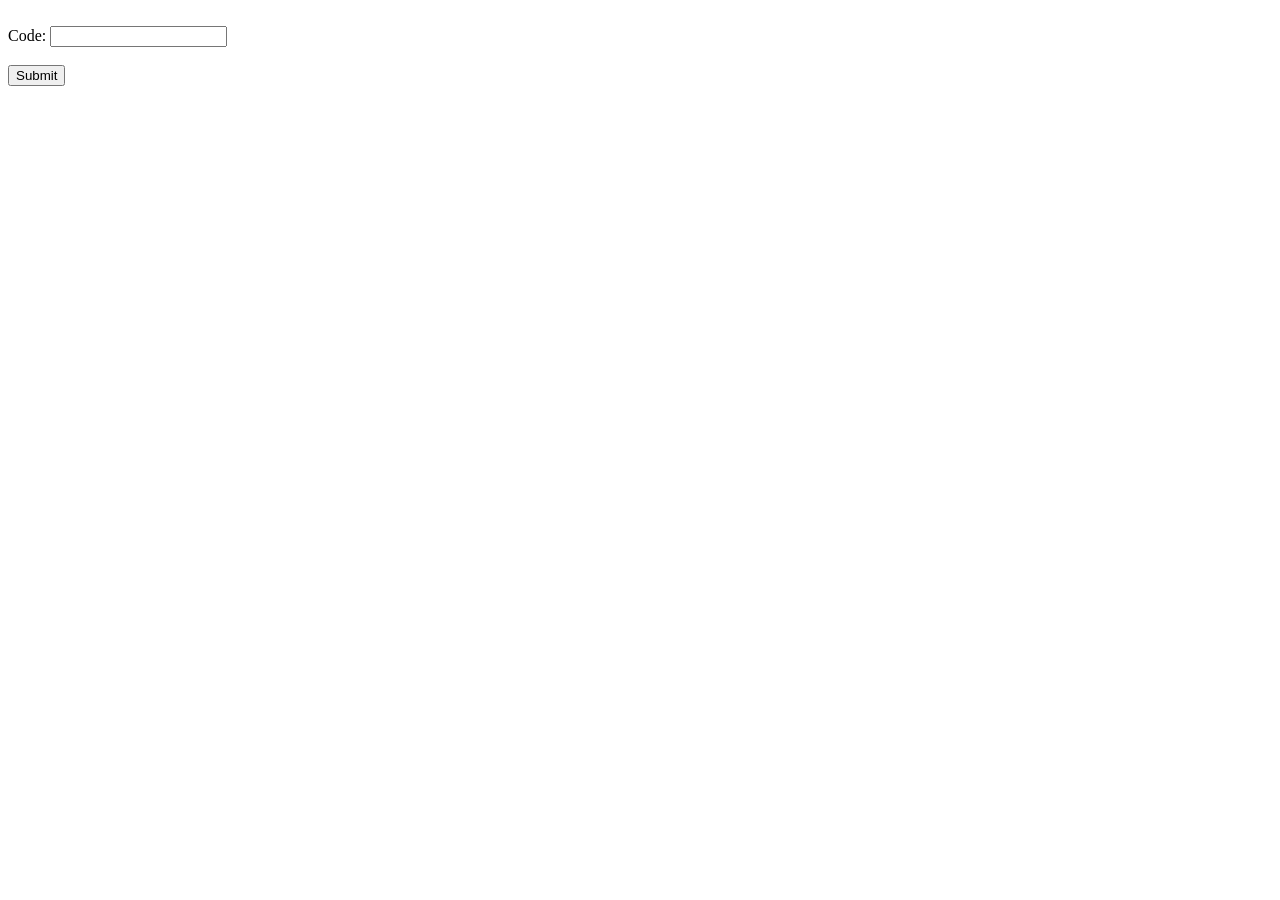
<file: index.html>
<!DOCTYPE html>
<html lang="en">
<head>
    <title>
        Access Wifi
    </title>
</head>
<body>
<br>
<label for="code">Code:</label>
<input type="text" id="code"><br><br>
<button id="submit">Submit</button>
<h5 id="text"></h5>
</body>
<script src="js/submit.js"></script>
</html>
</file>
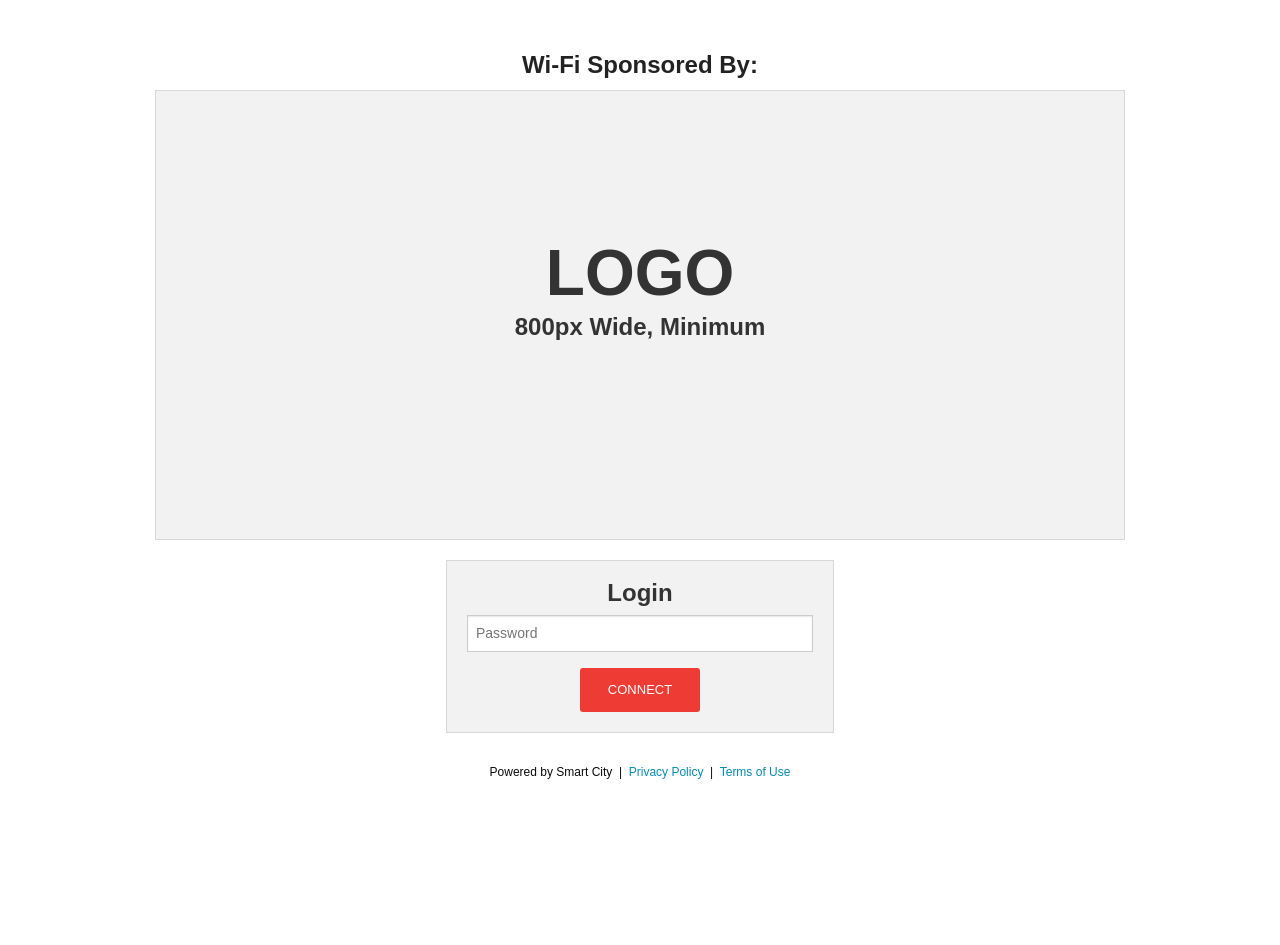
<file: login.html>
<!DOCTYPE html>
<!-- saved from url=(0041)http://redirect.smartcity.com/template/a/ -->
<html class=" js flexbox flexboxlegacy canvas canvastext webgl no-touch geolocation postmessage websqldatabase indexeddb hashchange history draganddrop websockets rgba hsla multiplebgs backgroundsize borderimage borderradius boxshadow textshadow opacity cssanimations csscolumns cssgradients cssreflections csstransforms csstransforms3d csstransitions fontface no-generatedcontent video audio localstorage sessionstorage webworkers no-applicationcache svg inlinesvg smil svgclippaths" lang="en" style=""><head><meta http-equiv="Content-Type" content="text/html; charset=UTF-8">
	
	<meta name="viewport" content="width=device-width, initial-scale=1.0">
	<title>Template A</title>
	<link rel="stylesheet" href="./login_files/foundation.css">
    <link rel="stylesheet" href="./login_files/overrides.css">
	<script src="./login_files/modernizr.js"></script>
<meta class="foundation-data-attribute-namespace"><meta class="foundation-mq-xxlarge"><meta class="foundation-mq-xlarge-only"><meta class="foundation-mq-xlarge"><meta class="foundation-mq-large-only"><meta class="foundation-mq-large"><meta class="foundation-mq-medium-only"><meta class="foundation-mq-medium"><meta class="foundation-mq-small-only"><meta class="foundation-mq-small"><style></style><meta class="foundation-mq-topbar"></head>
<body>
    
	<!--Top Header-->
    <div class="row" id="top_header">
      <div class="large-12 columns">
        <h4>Wi-Fi Sponsored By:</h4>
      </div>
    </div>
	
	<!-- large center image -->
	<div class="row">
		<div class="large-12  medium-11 medium-centered small-12 small-centered text-center columns">	
			<div class="panel" id="main_image">
				<h1>LOGO</h1>
				<h5>800px Wide, Minimum</h5>
			</div>
		</div>
	</div>	
    
   <!-- login panel -->
<div class="row space-above text-center">
      <div class="large-12 small-12 columns text-center" id="form">
      	<form class="formStyle" action="http://hotspot.smartcity.com/login">
			<div id="connectform" class="panel">
				<h4>Login</h4>
				<input type="text" placeholder="Password" name="password">
				<a href="http://redirect.smartcity.com/template/a/#" class="small button radius">CONNECT</a>	
			</div>
		  </form>
      </div>
		
		
	  </div>
	
	<!--Footer-->
    <footer>
      <div class="large-12 large-centered text-center columns">                 
		<p>Powered by Smart City&nbsp;&nbsp;|&nbsp;&nbsp;<a href="http://www.smartcitynetworks.com/privacy_policy.aspx" target="_blank">Privacy Policy</a>&nbsp;&nbsp;|&nbsp;&nbsp;<a href="http://www.smartcitynetworks.com/terms_of_use.aspx" target="_blank">Terms of Use</a></p>  
      </div>
	</footer>	

    <script src="./login_files/jquery.js"></script>
    <script src="./login_files/foundation.min.js"></script>
    <script>
      $(document).foundation();
    </script>


</body></html>
</file>
<file: login_files/overrides.css>
@charset "utf-8";
/* CSS Document */

body {
	font-family: "Helvetica Neue", Helvetica, Arial, sans-serif;
	top: 0;
	color: #0a0a0a;
	background: #FFFFFF;
}
h1 {
	font-weight: 700;
	font-size: 4em;
}
h4 {
	font-weight: 700;
	font-size: 1.5em;
	text-align: center;
}
h5 {
	font-weight: 700;
	font-size: 1.5em;
}
#top_header {
	margin-top: 45px;
}
#main_image {
	height: 450px;
	padding: 150px 0;
}
#connectform {
	margin-left: auto;
	margin-right: auto;
	margin-bottom: 30px;
	width: 40%;
}
a.small.radius.button {
	background-color: #EE3B33;
}
a.small.radius.button:hover {
	background-color: #6A0001;
}
#2ndLogo {
	height: 450px;
	padding: 150px 0;
}
footer p {
	font-size:.75em;
}

/* **************  Media Queries ******************* */

@media only screen and (max-device-width: 1280px) /*  Laptops */
{

}
@media only screen and (max-device-width: 1024px) /*  iPad Pro */
{

}
@media only screen and (max-device-width: 800px) /*  Nexus 10 */
{

}
@media only screen and (max-device-width: 768px) /* iPad */
{

}
@media only screen and (max-device-width: 480px) /* Nokia N9 */
{
#connectform {
	margin-bottom: 25px;
	width: 100%;
}
}
@media only screen and (max-device-width: 414px) /* iPhone 6 Plus, 7 Plus */
{
	#main_image {
		height: 350px;
		padding: 110px 0;
	}
	#top_header {
		margin-top: 25px;
	}

}
@media only screen and (max-device-width: 384px) /* LG Optimus L70 */
{
	#main_image {
		height: 325px;
		padding: 100px 0;
	}
	#top_header {
		margin-top: 15px;
	}

}
@media only screen and (max-device-width: 375px) /* iPhone 6, 7  */
{

}
@media only screen and (max-device-width: 360px) /* Galaxy Note II, Note III, S5 */
{

}
@media only screen and (max-device-width: 320px) /* iPhone 5, Nokia Lumia */
{
	#main_image {
		height: 200px;
		padding: 70px 0;
	}
	footer p {
		font-size: .7em !important;
	}
}
</file>
